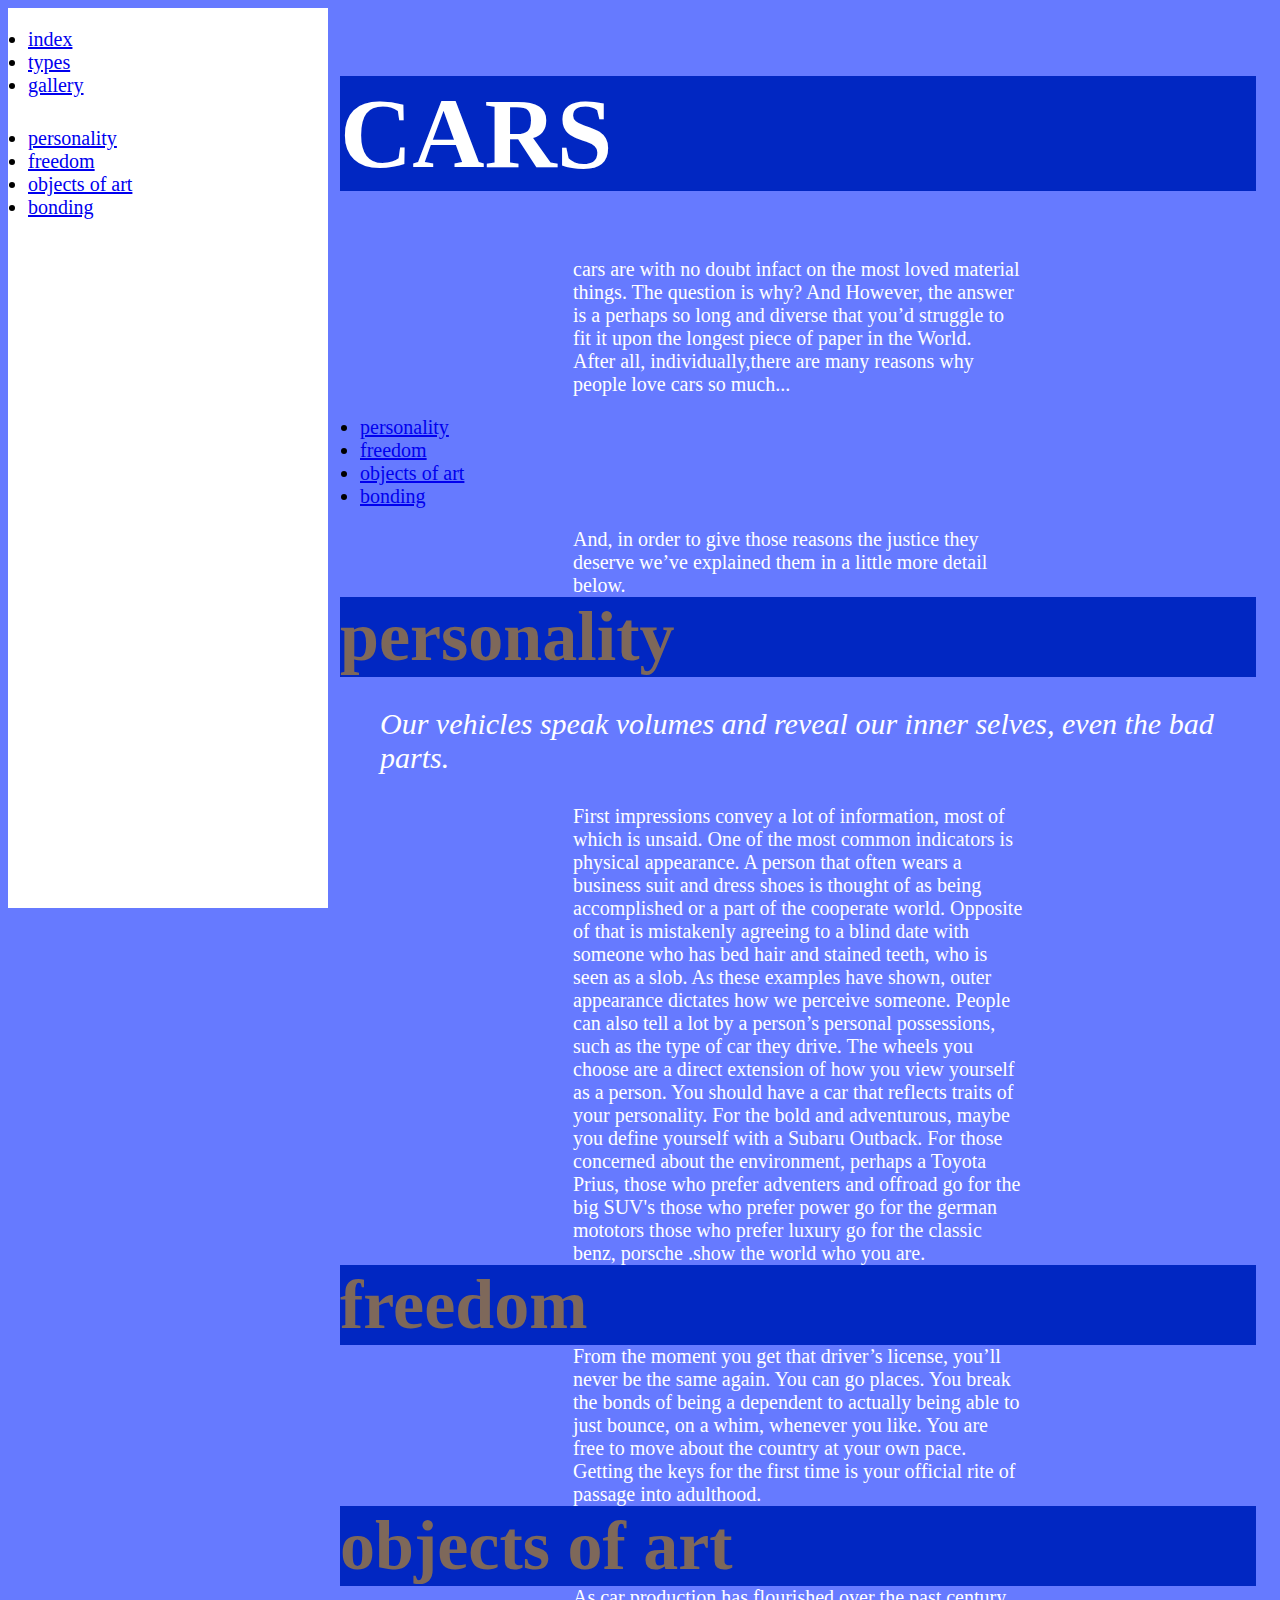
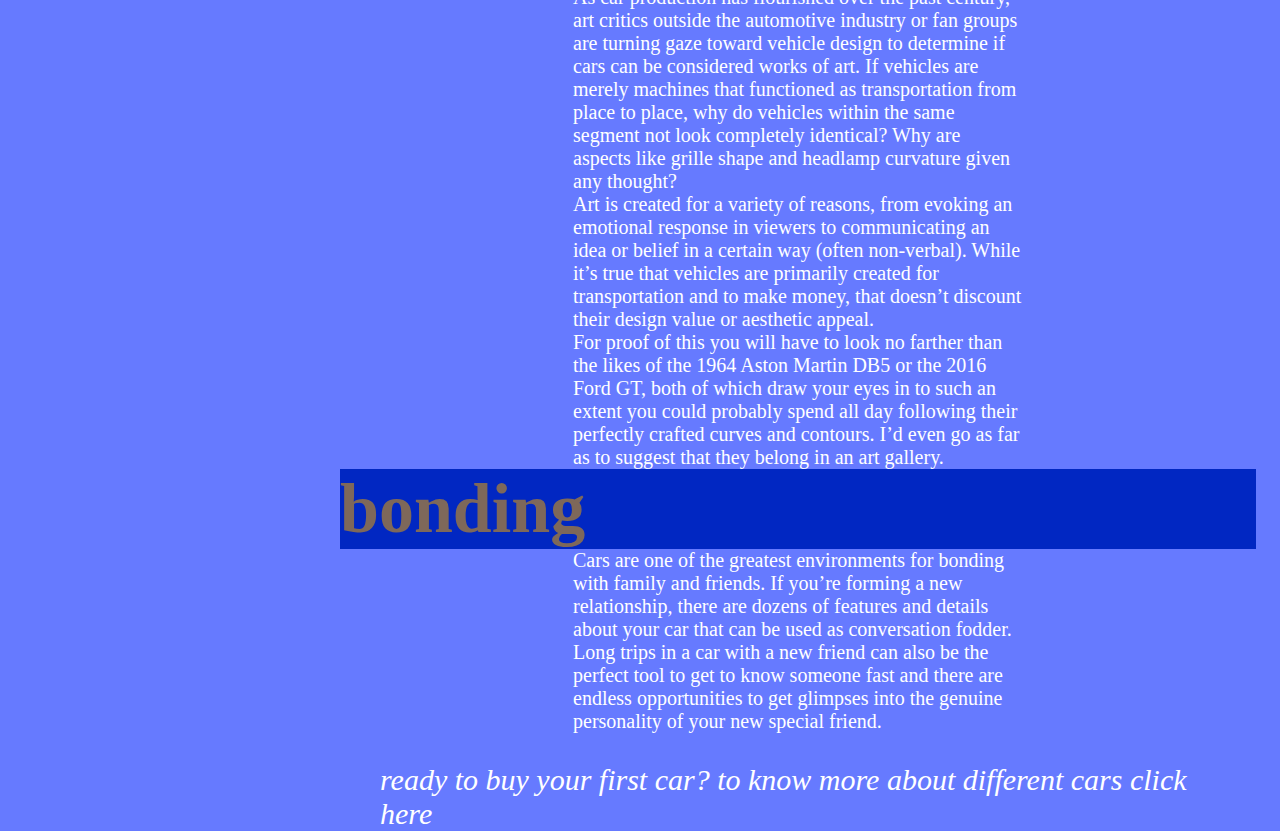
<file: index.html>
<!DOCTYPE html>
<html lang="en" dir="ltr">

<head>
  <meta name="viewport" content="width=device-width, initial scale-1.0" >
  <title>home</title>
</head>
<link rel="stylesheet" href="CSS/index.css">

<body >

  <div class="content">
      <p>
      <ul>
        <li><a href="index.html">index</a></li>
        <li><a href="types.html">types</a></li>
        <li><a href="Gallery.html">gallery</a></li>
      </ul>

        <ul>
          <li><a href="#1">personality</a></li>
          <li><a href="#2">freedom</a></li>
          <li><a href="#3">objects of art </a></li>
          <li><a href="#4">bonding</a></li>
        </ul>
      </p>
    </div>

    <div class="Body" style="margin-left:25%;padding:1px 16px;height:1000px;">

    <h1>CARS</h1>
    <p>
    cars are with no doubt infact on the most loved material things.
    The question is why?
    And However, the answer is a perhaps so long and diverse that you’d struggle
    to fit it upon the longest piece of paper in the World.
  </p>

  <p>
    After all, individually,there are many reasons why people love cars so much...

  <ul>
    <li><a href="#1">personality</a></li>
    <li><a href="#2">freedom</a></li>
    <li><a href="#3">objects of art </a></li>
    <li><a href="#4">bonding</a></li>
  </ul>
   </p>
  <p>
  And, in order to give those reasons the justice they deserve we’ve explained
  them in a little more detail below.
  </p>

  <h3 id="1">personality</h3>

  <p>
  <blockquote>
    <em>
      Our vehicles speak volumes and reveal our inner selves, even the bad parts.
    </em>
  </blockquote>
  </p>
  <p>
  First impressions convey a lot of information, most of which is unsaid.
  One of the most common indicators is physical appearance.
  A person that often wears a business suit and dress shoes is thought of as
  being accomplished or a part of the cooperate world.
  Opposite of that is mistakenly agreeing to a blind date with someone who has
  bed hair and stained teeth, who is seen as a slob. As these examples have shown,
  outer appearance dictates how we perceive someone. People can also tell a lot
  by a person’s personal possessions, such as the type of car they drive.
  The wheels you choose are a direct extension of how you view yourself as a
  person. You should have a car that reflects traits of your personality.
  For the bold and adventurous, maybe you define yourself with a Subaru Outback.
  For those concerned about the environment, perhaps a Toyota Prius,
  those who prefer adventers and offroad go for the big SUV's
  those who prefer power go for the german mototors those who prefer
  luxury go for the classic benz, porsche .show
  the world who you are.
  </p>

  <h3 id="2">freedom</h3>

  <p>
    From the moment you get that driver’s license, you’ll never be the same again.
    You can go places. You break the bonds of being a dependent to actually being
    able to just bounce, on a whim, whenever you like. You are free to move about the
    country at your own pace. Getting the keys for the first time is your official
    rite of passage into adulthood.
  </p>

  <h3 id="3">objects of art</h3>
  <p>As car production has flourished over the past century, art critics outside
    the automotive industry or fan groups are turning gaze toward vehicle design
    to determine if cars can be considered works of art. If vehicles are merely
    machines that functioned as transportation from place to place, why do vehicles
    within the same segment not look completely identical? Why are aspects like
    grille shape and headlamp curvature given any thought?
  </p>
  <p>
    Art is created for a variety of reasons, from evoking an emotional response
    in viewers to communicating an idea or belief in a certain way (often non-verbal).
    While it’s true that vehicles are primarily created for transportation and
    to make money, that doesn’t discount their design value or aesthetic appeal.
  </p>
  <p>
    For proof of this you will have to look no farther than the likes of the
    1964 Aston Martin DB5 or the 2016 Ford GT, both of which draw your eyes in to
    such an extent you could probably spend all day following their perfectly
    crafted curves and contours. I’d even go as far as to suggest that they belong
    in an art gallery.
  </p>

  <h3 id="4">bonding</h3>
  <p>
    Cars are one of the greatest environments for bonding with family and friends.
    If you’re forming a new relationship, there are dozens of features and details
    about your car that can be used as conversation fodder. Long trips in a car
    with a new friend can also be the perfect tool to get to know someone
    fast and there are endless opportunities to get glimpses
    into the genuine personality of your new special friend.

  </p>


  <blockquote>
    ready to buy your first car? to know more about different cars
    click here
  </blockquote>
</div>
</body>

</html>
</file>
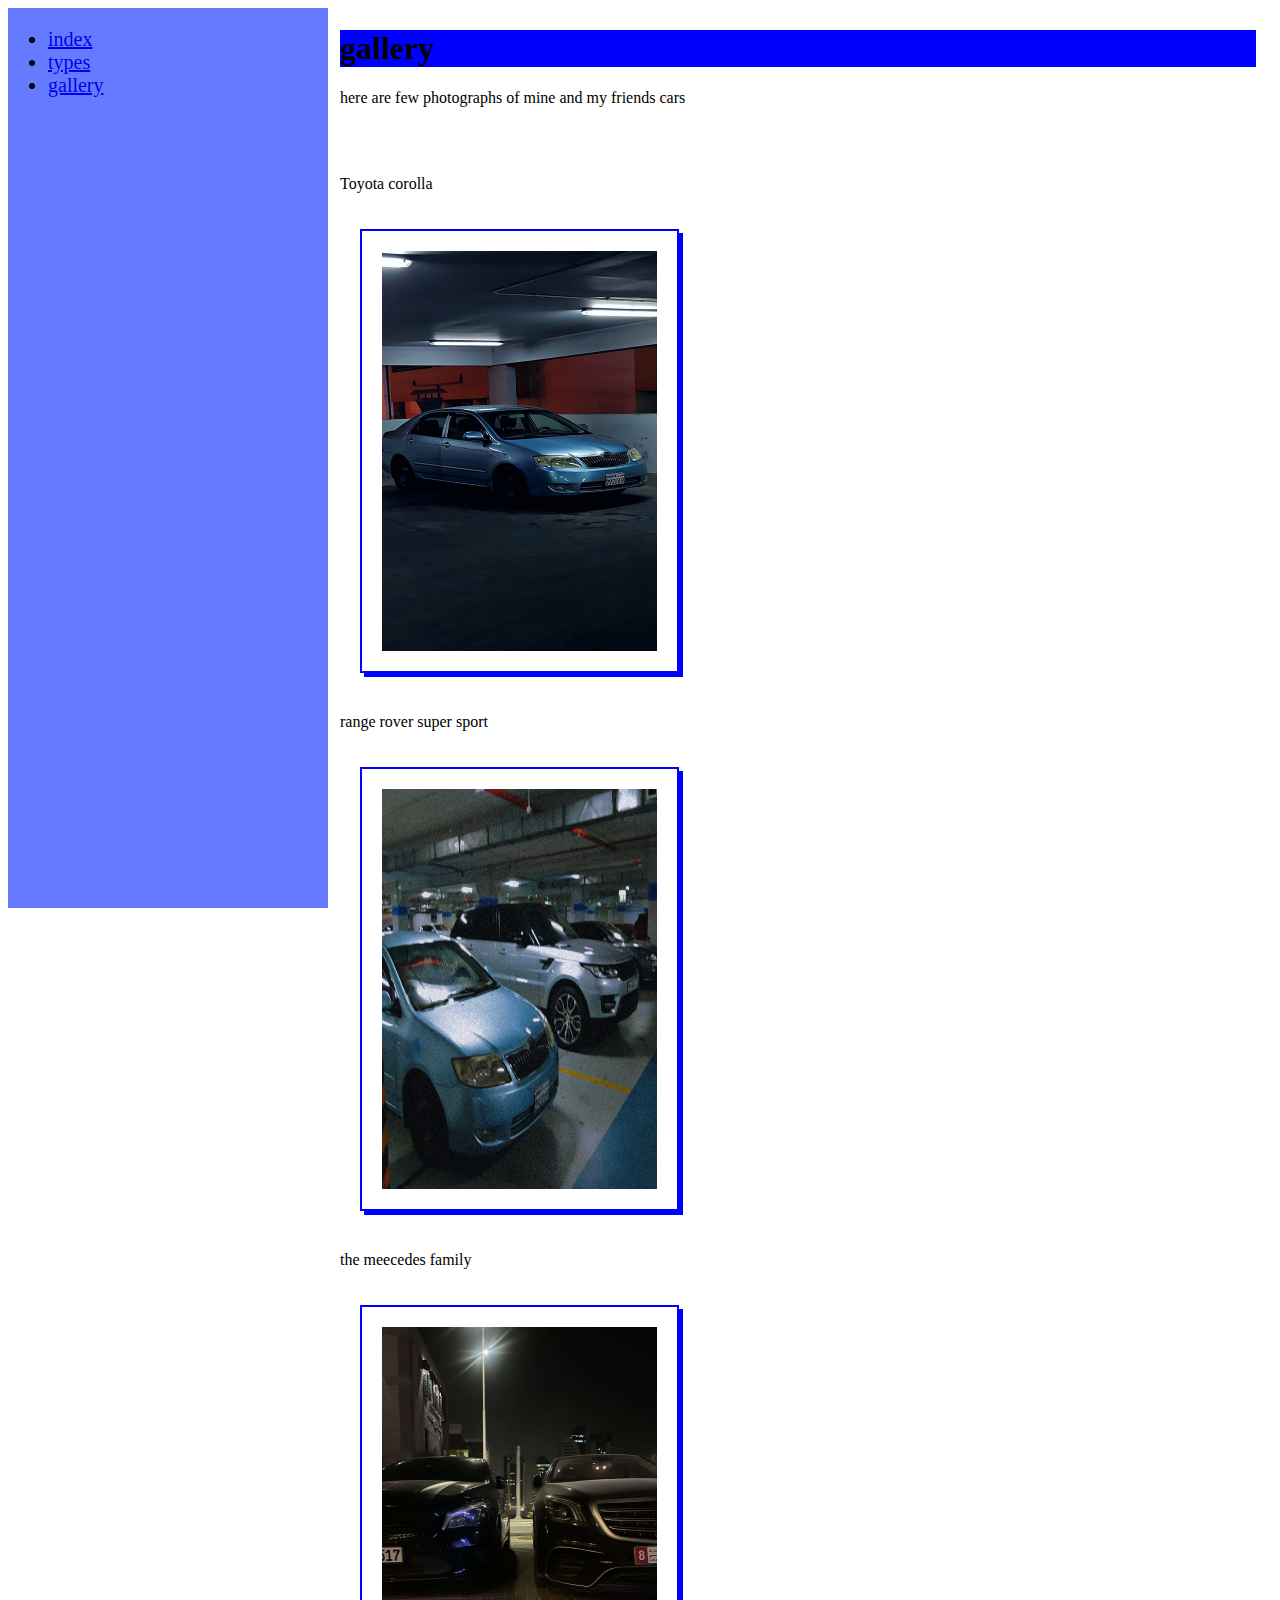
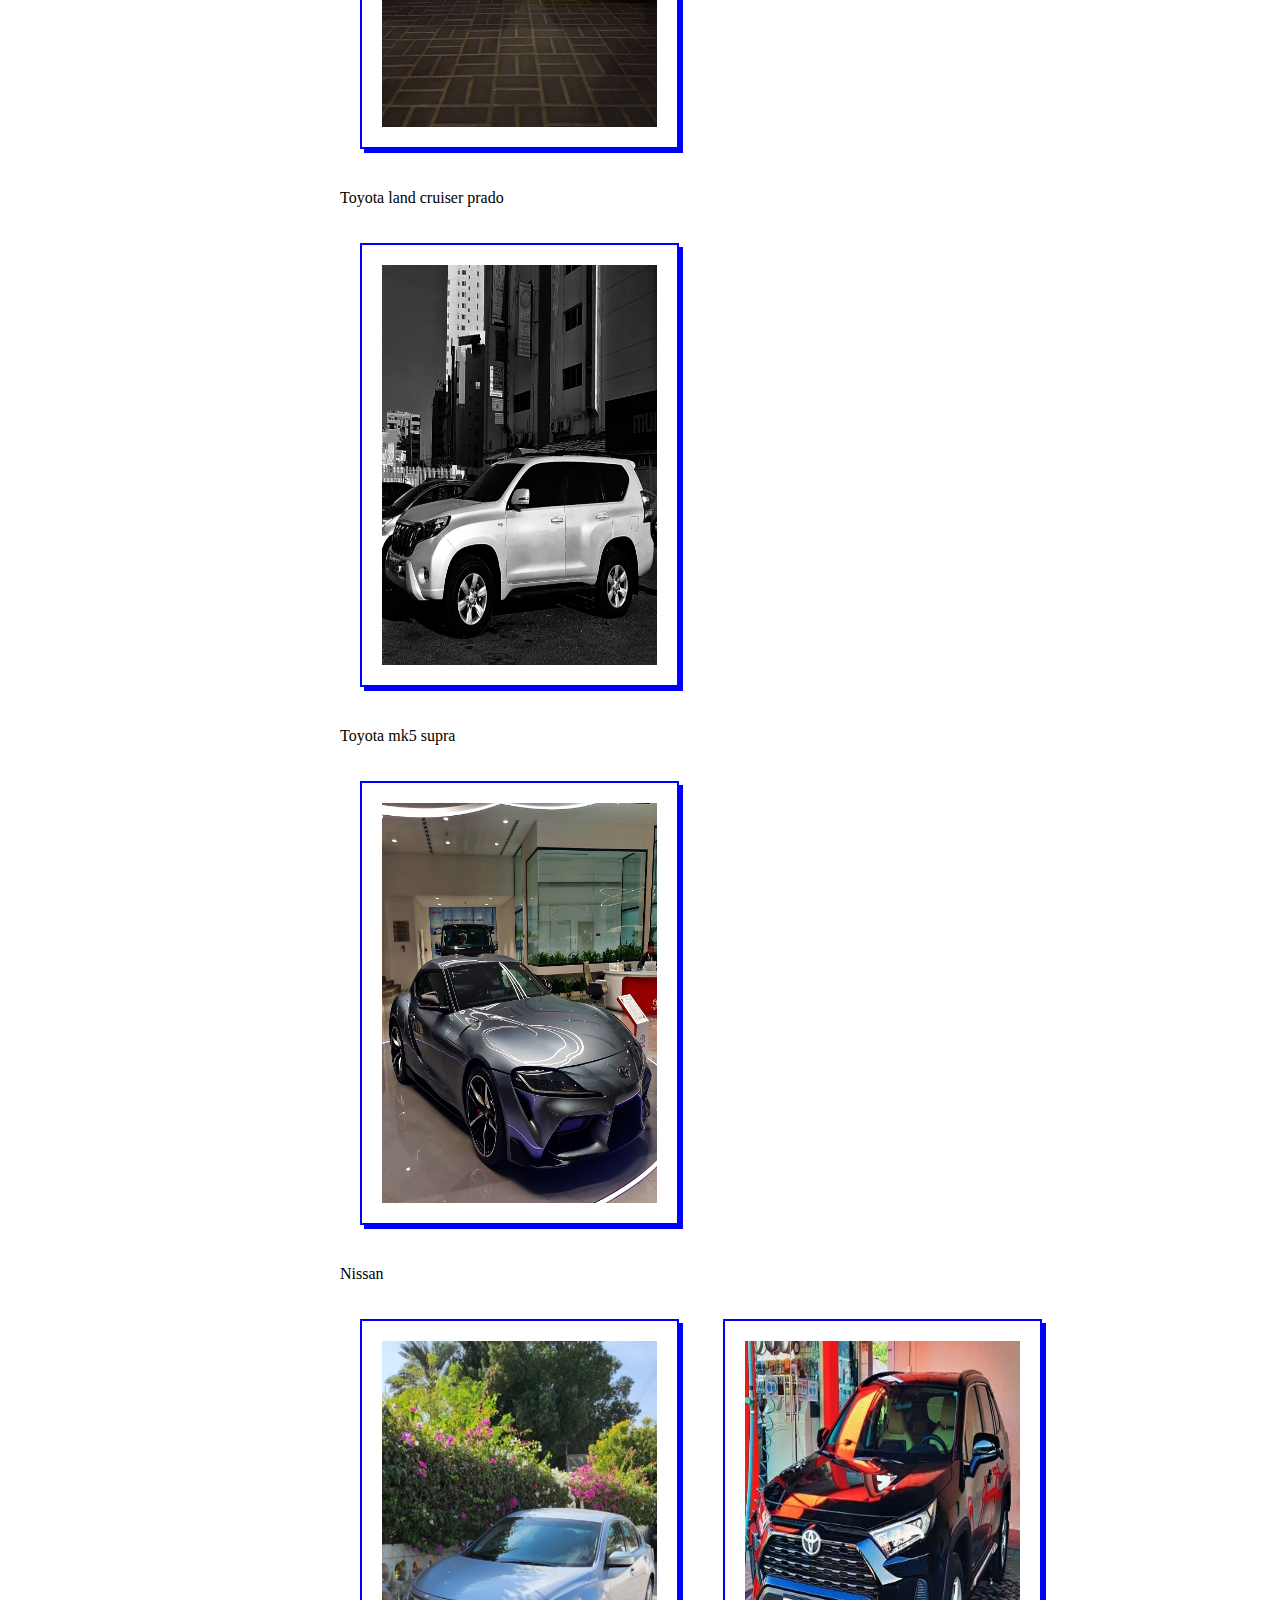
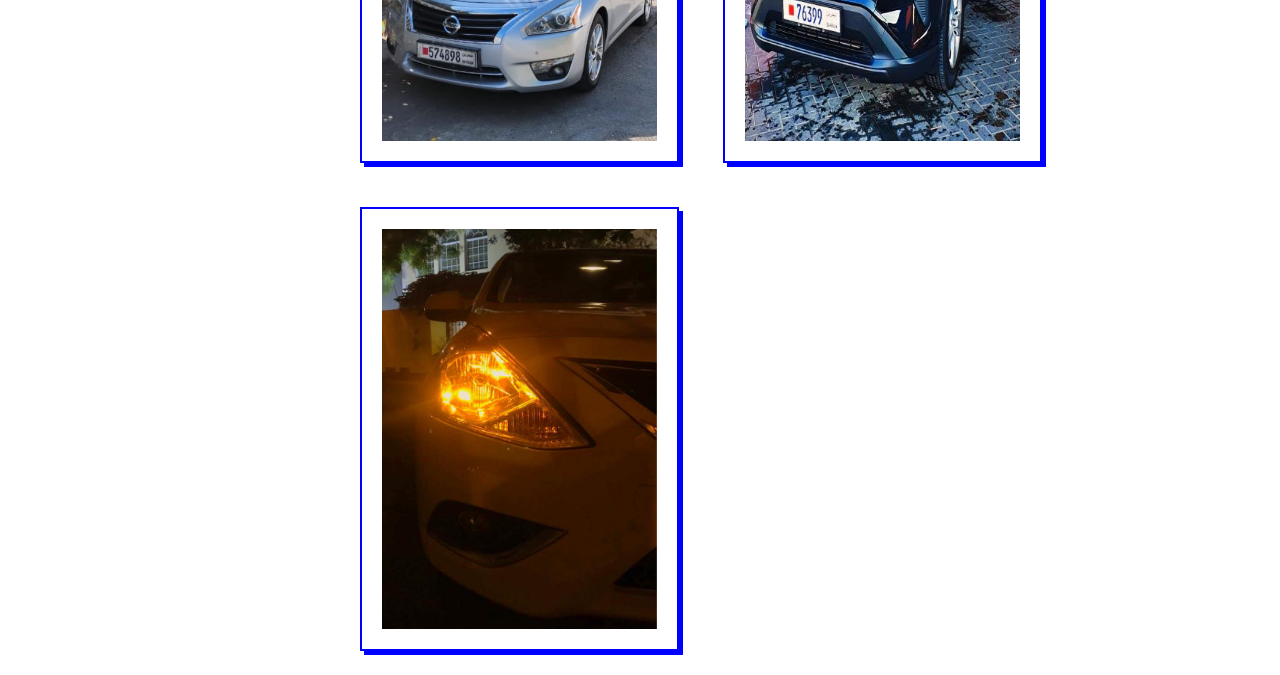
<file: Gallery.html>
<!DOCTYPE html>
<html lang="en" dir="ltr">

<head>
<meta name="viewport" content="width=device-width, initial scale-1.0" charset="utf-8">
  <title></title>
  <link rel="stylesheet" href="CSS/Gallery.css">
</head>

<body>
  <div class="content">

      <p>
      <ul>
        <li><a href="index.html">index</a></li>
        <li><a href="types.html">types</a></li>
        <li><a href="Gallery.html">gallery</a></li>
      </ul>
      </p>
  </div>
  <div class="Body">

  <h1>gallery</h1>
  <p>here are few photographs of mine and my friends cars</p>
  <br>
  <br>
  <p>Toyota corolla </p>
  <img src="images\tguV2xQaipy1slPpNUMAzERIITVcj1AD2Vm55gLm8Is=_plaintext_638063020090849654.jpg" alt="">
  <p>range rover super sport</p>
  <img src="images\3XUKzL2D1Bz5QRPf5TjxLs94v-0tpBM6Gfqu4wyE-Ik=_plaintext_638063020090498039.jpg" alt="">
 <p>the meecedes family</p>
  <img src="images\FhDBctGRrYYMo9F-723LwE5Jvfkav-A36KHxqoak5is=_plaintext_638063020097047491.jpg" alt="">
<p>Toyota land cruiser prado</p>
  <img src="images\IMG-20221210-WA0014.jpg" alt="">
<p>Toyota mk5 supra</p>
 <img src="images\IMG-20221210-WA0015.jpg" alt="">
<p> Nissan</p>
  <img src="images\IMG-20221210-WA0012.jpg" alt="">
  <img src="images\yh7LryWumfiKEYkis26kEKz623WE3hEg8C7WHf6DlsE=_plaintext_638063020093529071.jpg" alt="">
  <img src="images\WhatsApp Image 2022-12-11 at 00.38.55.jpg" alt="">



</div>

</body>

</html>
</file>
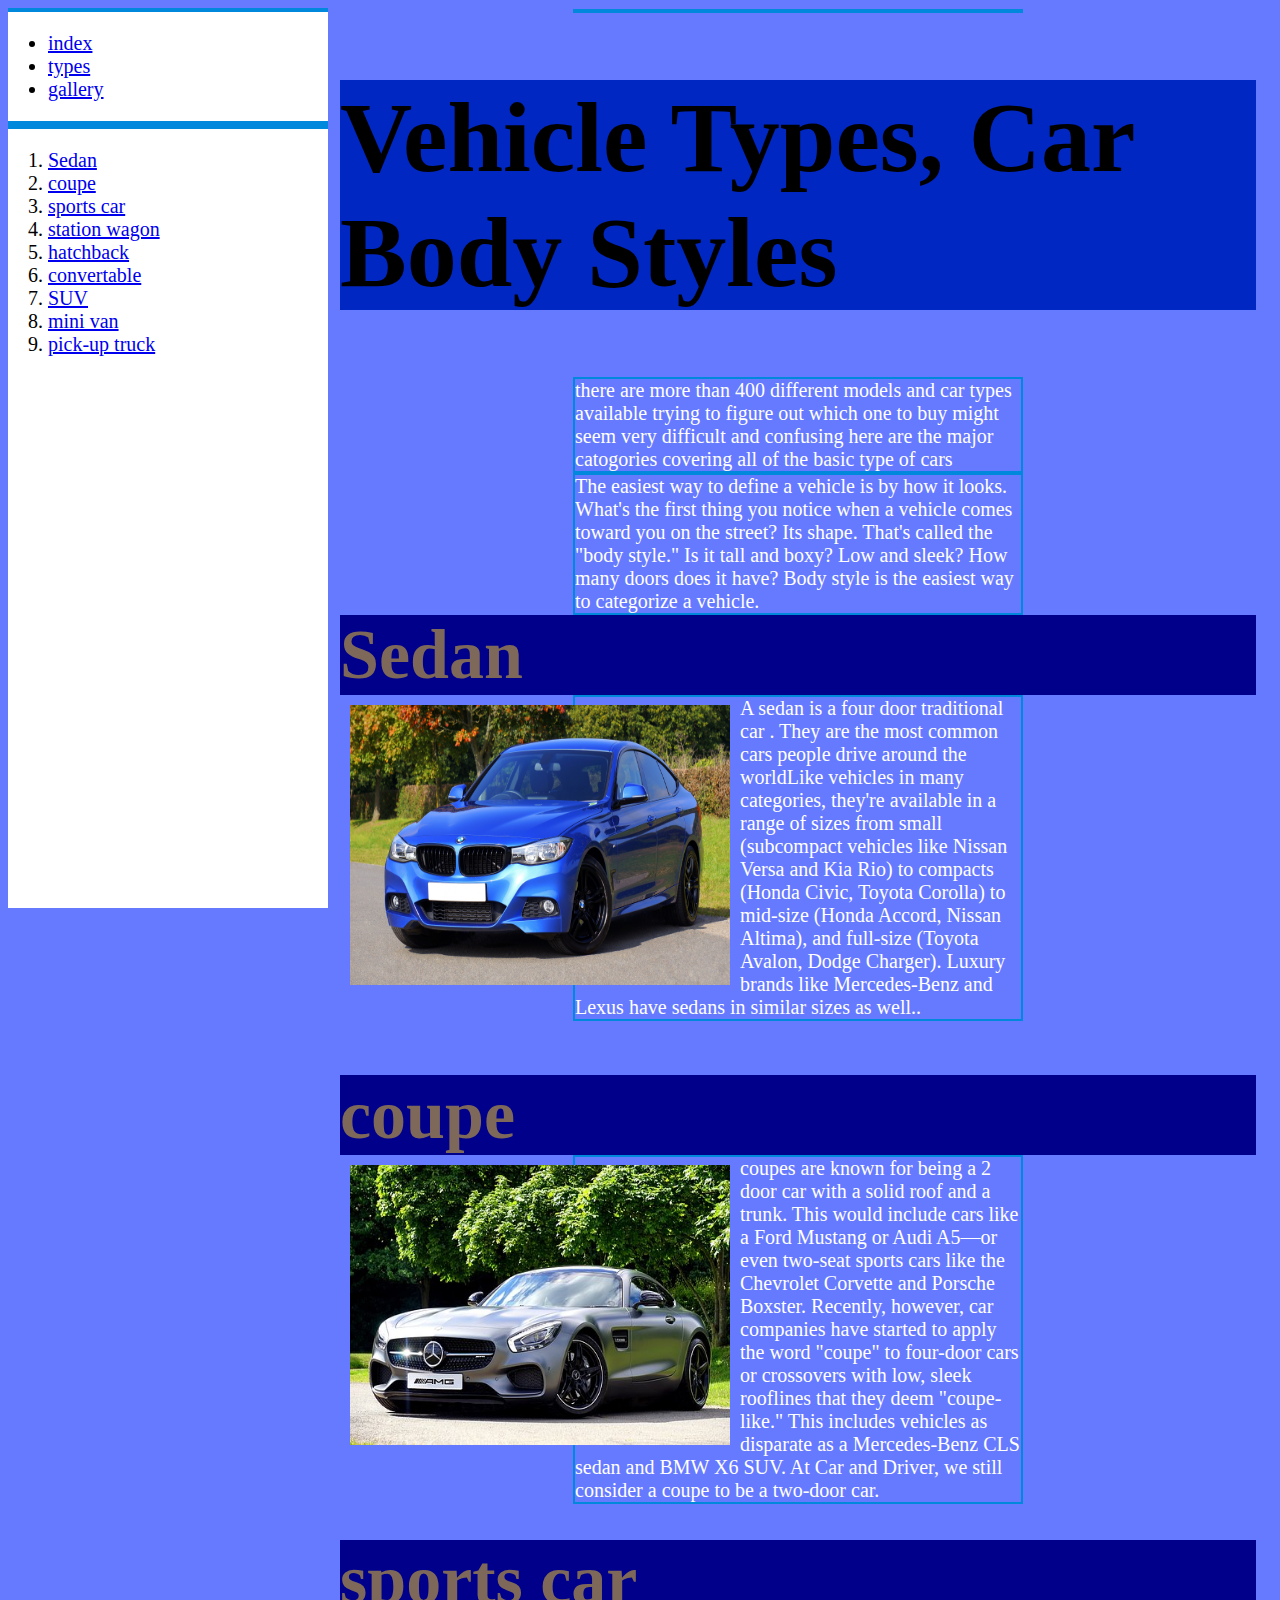
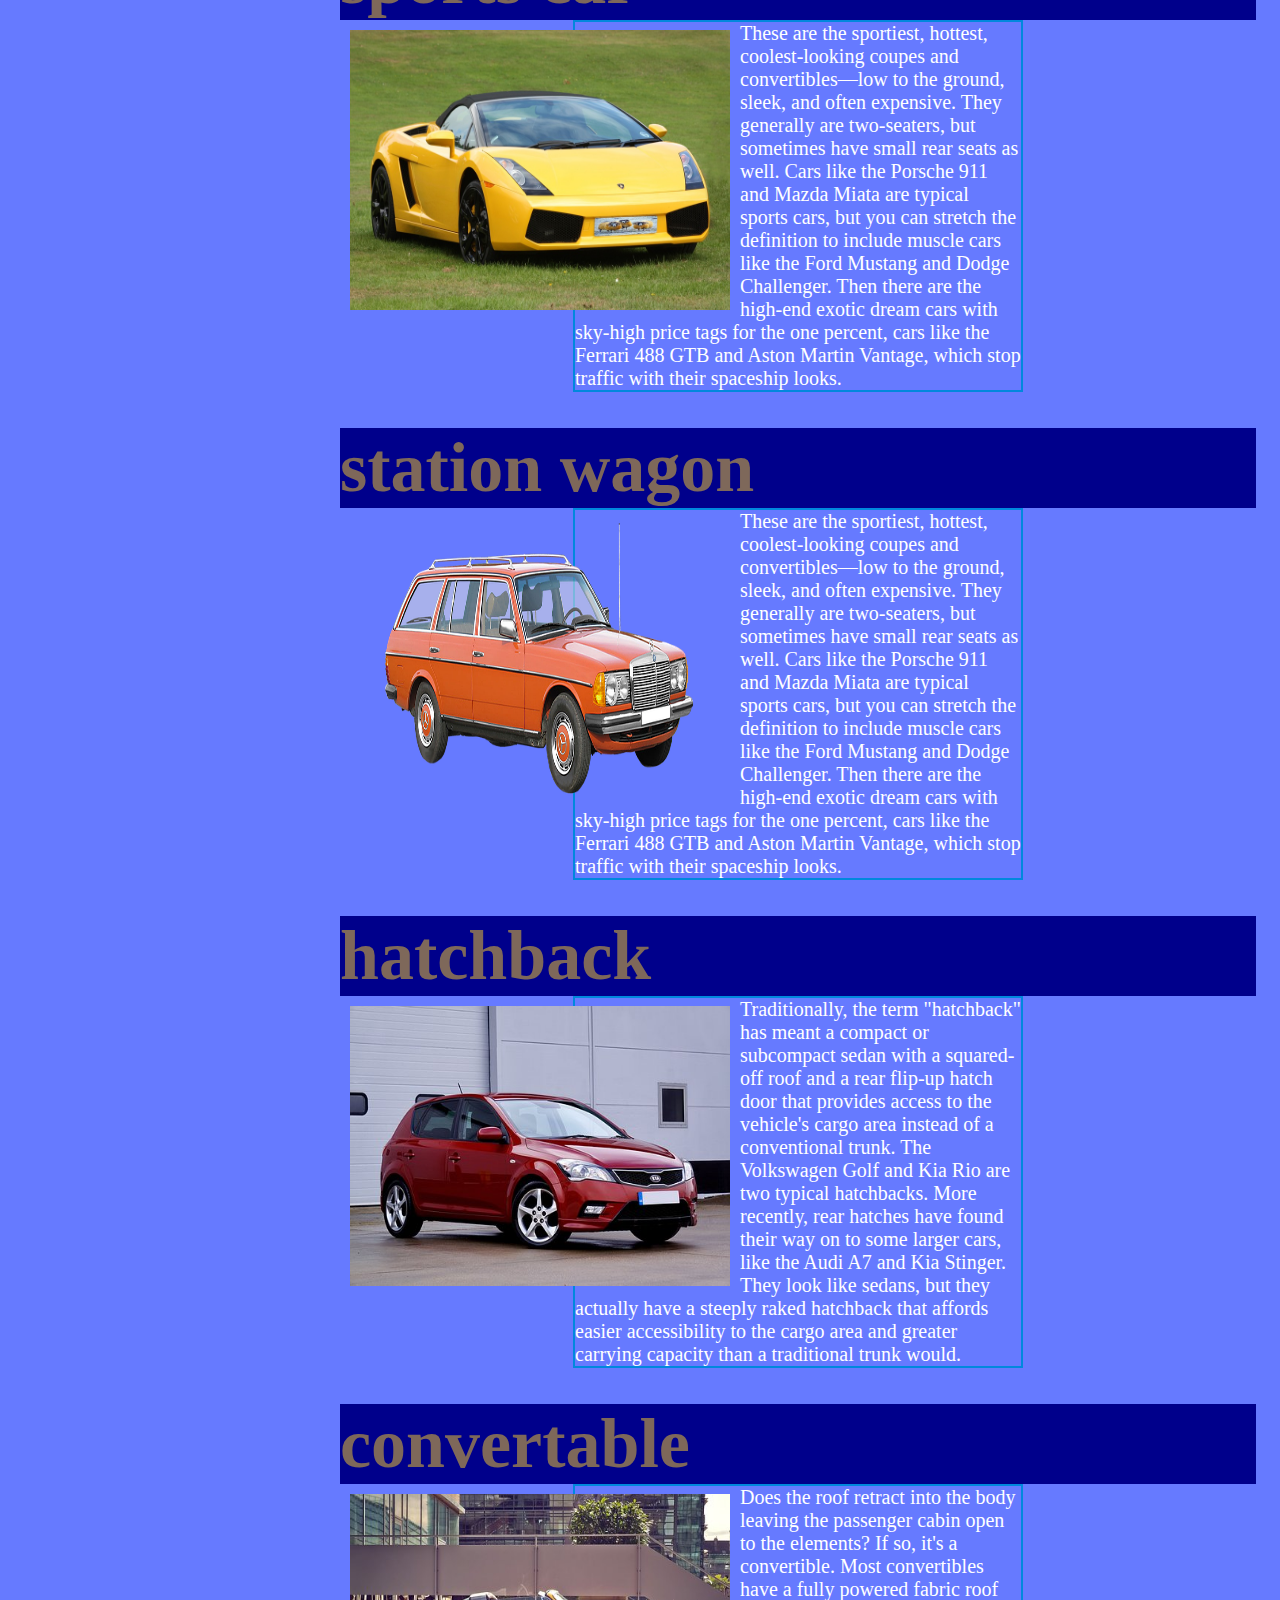
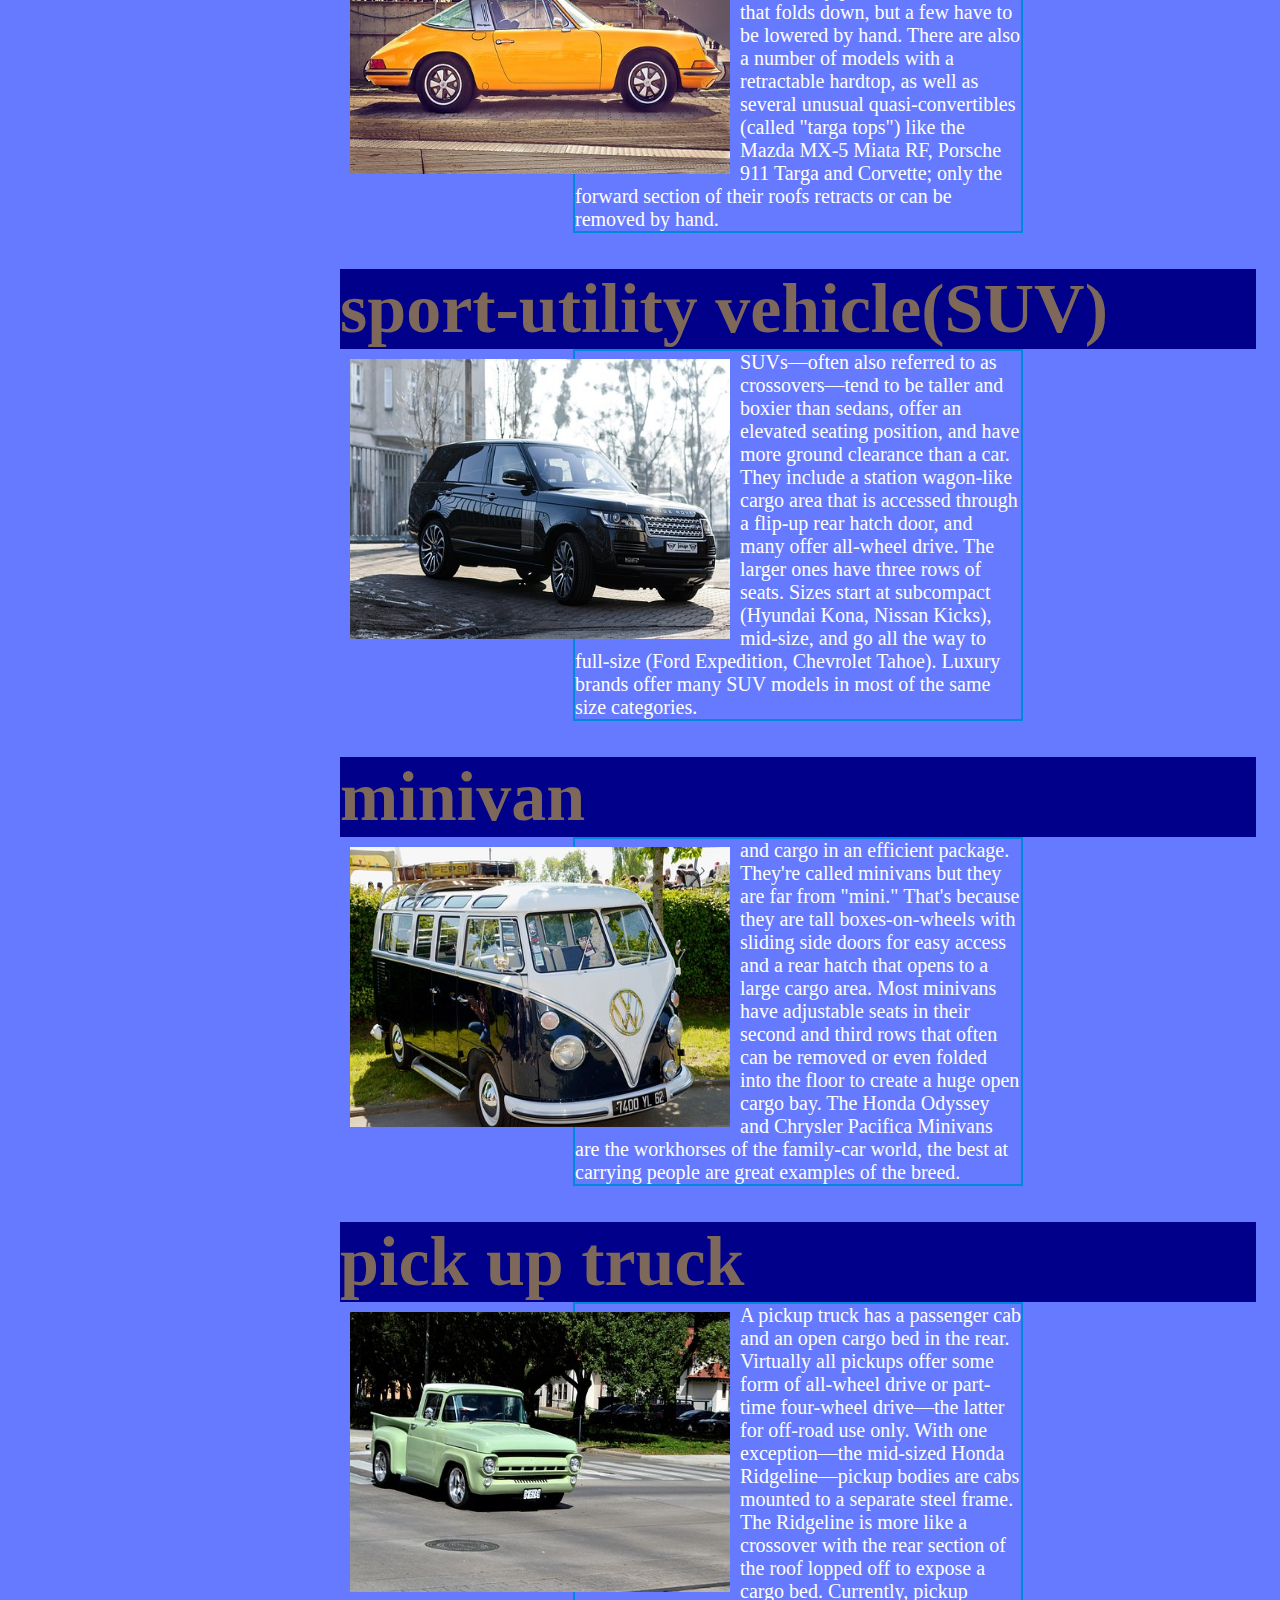
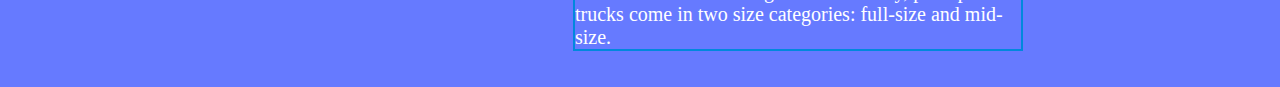
<file: types.html>
<!DOCTYPE html>
<html lang="en" dir="ltr">

<head>
  <meta name="viewport" content="width=device-width, initial scale-1.0" charset="utf-8">
  <title></title>
  <link rel="stylesheet" href="CSS/types.css">
</head>

<body>
<div class="content">

    <p>
    <ul>
      <li><a href="index.html">index</a></li>
      <li><a href="types.html">types</a></li>
      <li><a href="Gallery.html">gallery</a></li>
    </ul>
    </p>

    <p>
    <ol>

      <li><a href="#sedan">Sedan</a></li>
      <li><a href="#coupe">coupe</a></li>
      <li><a href="#sports">sports car</a></li>
      <li><a href="#station">station wagon</a></li>
      <li><a href="#hatch">hatchback</a></li>
      <li><a href="#convertable">convertable</a></li>
      <li><a href="#suv">SUV</a></li>
      <li><a href="#mini">mini van</a></li>
      <li><a href="#truck">pick-up truck</a></li>
    </ol>
  </div>

  <div class="body" style="margin-left:25%;padding:1px 16px;height:1000px;">
  </p>
  <h1>Vehicle Types, Car Body Styles </h1>

  <p>
    there are more than 400 different models and car types available
    trying</a> to figure out which one to buy might seem very difficult
    and confusing
    here are the major catogories covering all of the basic type of cars
  </p>
  <p>
    The easiest way to define a vehicle is by how it looks. What's the first
    thing you notice when a vehicle comes toward you on the street? Its shape.
    That's called the "body style." Is it tall and boxy? Low and sleek?
    How many doors does it have? Body style is the easiest way to categorize
    a vehicle.
  </p>
  <h2 id="sedan">Sedan</h2>
  <img class="sedan" src="images\pexels-mike-b-170811.jpg" alt="">

  <p>A sedan is a four door traditional car . They are the most common cars
    people drive around the worldLike vehicles in many categories,
    they're available in a range of sizes from small
    (subcompact vehicles like Nissan Versa and Kia Rio) to compacts
    (Honda Civic, Toyota Corolla) to mid-size (Honda Accord, Nissan Altima),
    and full-size (Toyota Avalon, Dodge Charger). Luxury brands like Mercedes-Benz
    and Lexus have sedans in similar sizes as well..
  </p>

  <br><br><br>

  <h2 id="coupe">coupe</h2>
  <img src="images\coupe.jpg" alt="">
  <p>
    coupes are known for being a 2 door car with a solid roof and a trunk.
    This would include cars like a Ford Mustang or Audi A5—or even two-seat
    sports cars like the Chevrolet Corvette and Porsche Boxster. Recently,
    however, car companies have started to apply the word "coupe" to four-door
    cars or crossovers with low, sleek rooflines that they deem "coupe-like."
    This includes vehicles as disparate as a Mercedes-Benz CLS sedan and BMW X6 SUV.
    At Car and Driver, we still consider a coupe to be a two-door car.
  </p>

  <br><br />

  <h2 id="sports">sports car</h2>
  <img src="images\sport.jpg" alt="">
  <p>These are the sportiest, hottest, coolest-looking coupes and convertibles—low to the ground,
    sleek, and often expensive. They generally are two-seaters, but sometimes have small rear
    seats as well. Cars like the Porsche 911 and Mazda Miata are typical sports cars,
    but you can stretch the definition to include muscle cars like the Ford Mustang
    and Dodge Challenger. Then there are the high-end exotic dream cars with sky-high
    price tags for the one percent, cars like the Ferrari 488 GTB and Aston Martin Vantage,
    which stop traffic with their spaceship looks.
  </p>
  <br><br>

  <h2 id="station">station wagon</h2>
  <img src=images\wagon.png alt="">
  <p>
    These are the sportiest, hottest, coolest-looking coupes and convertibles—low
    to the ground, sleek, and often expensive. They generally are two-seaters,
    but sometimes have small rear seats as well. Cars like the Porsche 911 and
    Mazda Miata are typical sports cars, but you can stretch the definition to
    include muscle cars like the Ford Mustang and Dodge Challenger. Then there
    are the high-end exotic dream cars with sky-high price tags for the one percent,
    cars like the Ferrari 488 GTB and Aston Martin Vantage, which stop traffic with
    their spaceship looks.
  </p>
  <br><br>

  <h2 id="hatch">hatchback</h2>
  <img src=images\hatchback.jpg alt="">
  <p>
    Traditionally, the term "hatchback" has meant a compact or subcompact sedan
    with a squared-off roof and a rear flip-up hatch door that provides access to
    the vehicle's cargo area instead of a conventional trunk. The Volkswagen Golf
    and Kia Rio are two typical hatchbacks. More recently, rear hatches have found
    their way on to some larger cars, like the Audi A7 and Kia Stinger.
    They look like sedans, but they actually have a steeply raked hatchback that
    affords easier accessibility to the cargo area and greater carrying capacity
    than a traditional trunk would.
  </p>
  <br><br>

  <h2 id="convertable">convertable</h2>
  <img src=images\convertable.jpg alt="">
  <p>
    Does the roof retract into the body leaving the passenger cabin open to the elements?
    If so, it's a convertible. Most convertibles have a fully powered fabric roof that
    folds down, but a few have to be lowered by hand. There are also a number of models
    with a retractable hardtop, as well as several unusual quasi-convertibles
    (called "targa tops") like the Mazda MX-5 Miata RF, Porsche 911 Targa and Corvette;
    only the forward section of their roofs retracts or can be removed by hand.
  </p>
  <br><br>
  <h2 id="suv">sport-utility vehicle(SUV)</h2>
  <img src=images\suv.jpg alt="">
  <p>
    SUVs—often also referred to as crossovers—tend to be taller and boxier than sedans,
    offer an elevated seating position, and have more ground clearance than a car.
    They include a station wagon-like cargo area that is accessed through a flip-up
    rear hatch door, and many offer all-wheel drive. The larger ones have three rows of seats. Sizes start at subcompact (Hyundai Kona, Nissan Kicks), mid-size, and go all the way to full-size (Ford Expedition, Chevrolet Tahoe). Luxury brands offer
    many SUV models in most of the same size categories.
  </p>
  <br><br>

  <h2 id="mini">minivan</h2>
  <img src=images\minivan.jpg alt="">
  <p>
    and cargo in an efficient package. They're called minivans but they are far from "mini."
    That's because they are tall boxes-on-wheels with sliding side doors for easy access and
    a rear hatch that opens to a large cargo area. Most minivans have adjustable
    seats in their second and third rows that often can be removed or even folded into
    the floor to create a huge open cargo bay. The Honda Odyssey and Chrysler Pacifica
    Minivans are the workhorses of the family-car world, the best at carrying people
    are great examples of the breed.
  </p>
  <br><br>

  <h2 id="truck">pick up truck</h2>
  <img src="images\pick up.jpg" alt="">
  <p>
    A pickup truck has a passenger cab and an open cargo bed in the rear.
    Virtually all pickups offer some form of all-wheel drive or part-time
    four-wheel drive—the latter for off-road use only. With one exception—the
    mid-sized Honda Ridgeline—pickup bodies are cabs mounted to a separate steel frame.
    The Ridgeline is more like a crossover with the rear section of the roof lopped off
    to expose a cargo bed. Currently, pickup trucks come in two size categories:
    full-size and mid-size.
  </p>
  <br><br>
</body>

</div>

</html>
</file>
<file: CSS/index.css>
h1
{
  background-color: #0127C2;
  font-size: 100px;
}
h3
{
  background-color: #0127C2;
  color: white;
  margin: auto;
  font-size: 70px;
  border: 2px ;
  color: #7E685A;

}
body
{
  background-color: #667AFF;
}
img
{
  position: absolute;
  left: 500px;
  top: 0px;
  z-index: -1;
}

p
{
  min-width: 450px;
  max-width: 650px;
  text-align: left;
  color: white;
  margin: auto;
  border: 2px ;
  width: 400px;
  font-size: 20px;
}
blockquote
{
  color: white;
  font-style: italic;
  font-size: 30px
}

ul
{

    min-width: 450px;
    max-width: 650px;
    text-align: left;
    color: black;
    margin: 10px;
    padding: 10px;
    border: 10px;
    width: 400px;
    font-size: 20px;
}

.content
{

    list-style-type: none;
    margin: 0;
    padding: 0px;
    width: 25%;
    background-color: white;
    position: fixed;
    height: 100%;
    overflow: auto;
    font-size: 10px;
    border: 3px dotted #blue;
}
div.Body
{
  color: white;
}
</file>
<file: CSS/Gallery.css>
h1
{
  background-color:blue;
}

img
{
  padding: 20px;
  margin: 20px;
  height: 40%;
  width: 30%;
  border: 2px solid blue;
  box-shadow: 4px 4px blue;

}
ul
{
  font-size: 20px;
}

.content
{

    list-style-type: none;
    margin: 0;
    padding: 0px;
    width: 25%;
    background-color:#667AFF;
    position: fixed;
    height: 100%;
    overflow: auto;
    font-size: 10px;
    border: 3px dotted #blue;
}
.Body
{
  margin-left:25%;
  padding:1px 16px;
  height:1000px;
}
</file>
<file: CSS/types.css>
*
{
  box-sizing: border-box;
}
div.Body
{
  margin-left:25%;
  padding:1px 16px;
  height:1000px;
}
div.content
{
  list-style-type: none;
  margin: 0;
  padding: 0px;
  width: 25%;
  background-color: white;
  position: fixed;
  height: 100%;
  overflow: auto;
  font-size: 20px;

}
img
{

    float: left;
    padding: 10px;
    height: 300px;
    width: 400PX;

}


h1
{
  font-size: 100px;
  background-color: #0127C2;
}

body
{
  background-color: #667AFF;
}
h2
{
  background-color: #00008B;
  color: white;
  margin: auto;
  font-size: 70px;
  border: 2px;
  color: #7E685A;
}

p
{
  min-width: 450px;
  max-width: 650px;
  text-align: left;
  color: white;
  margin: auto;
  border: 2px solid #0088dd;
  width: 400px;
  font-size: 20px;
}

div.intro
{
  text-align: left;
  color: black
}
</file>
